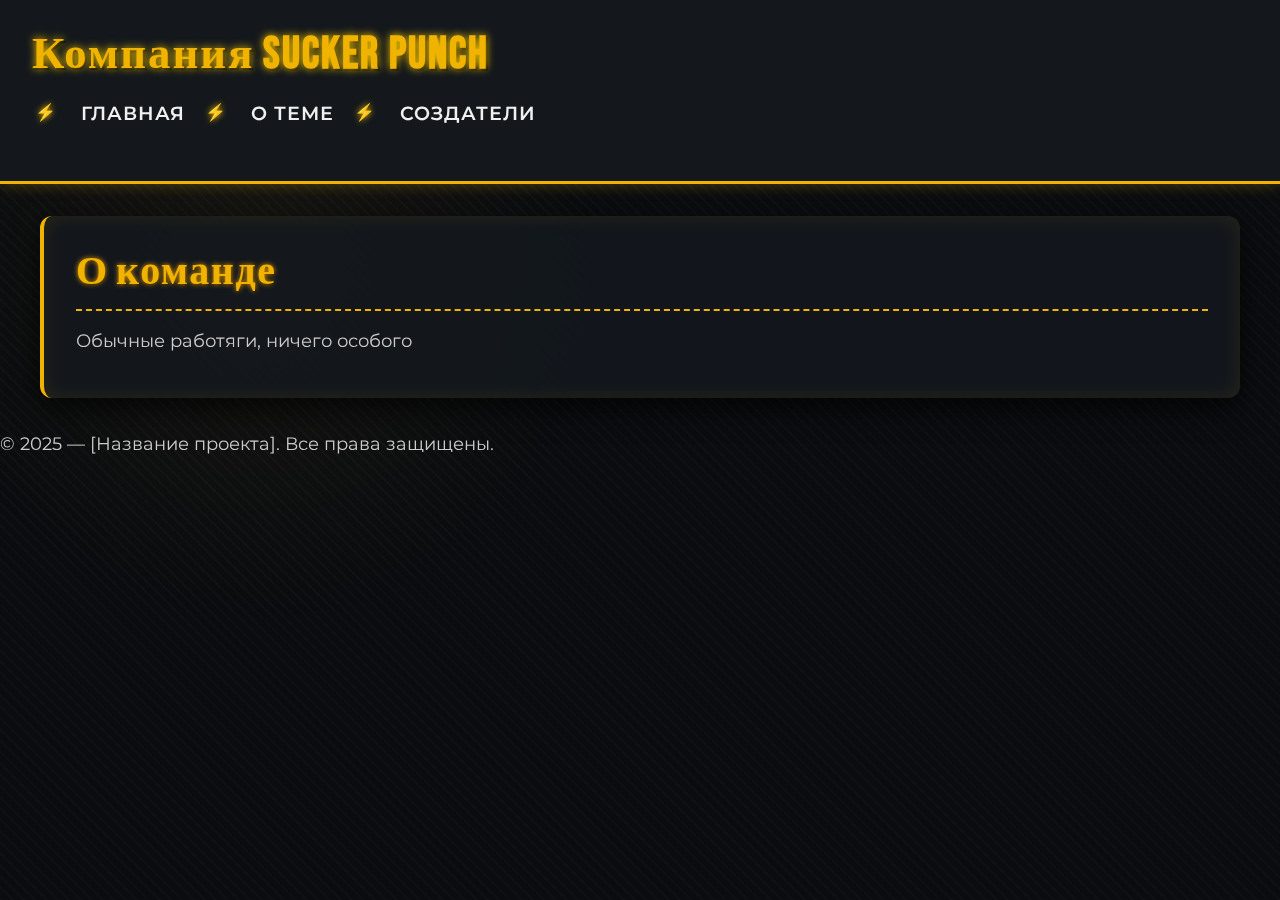
<file: creators.html>
<!DOCTYPE html>
<html lang="ru">
<head>
    <meta charset="UTF-8">
    <title>Компания Sucker Punch</title>
    <link rel = "stylesheet" href = "style.css">
</head>
<body>
    <header>
        <h1>Компания Sucker Punch</h1>
        <nav>
            <ul>
                <li><a href="index.html">Главная</a></li>
                <li><a href="topic.html">О теме</a></li>
                <li><a href="creators.html">Создатели</a></li>
            </ul>
        </nav>
    </header>

    <main>
        <!-- Текст о создателях (в целом) -->
        <section>
            <h2>О команде</h2>
            <p>
                Обычные работяги, ничего особого
            </p>
        </section>

        <!-- Список участников (можно с деталями) -->
        <section>
           
    </main>

    <footer>
        <p>© 2025 — [Название проекта]. Все права защищены.</p>
    </footer>
</body>
</html>
</file>
<file: style.css>
/* ===== inFAMOUS THEME STYLES ===== */
/* Шрифты: Bebas Neue для заголовков, Montserrat для текста */
@import url('https://fonts.googleapis.com/css2?family=Bebas+Neue&family=Montserrat:wght@400;600&display=swap');

/* ===== СБРОС И БАЗОВЫЕ НАСТРОЙКИ ===== */
* {
    margin: 0;
    padding: 0;
    box-sizing: border-box;
}

body {
    font-family: 'Montserrat', sans-serif;
    background-color: #0a0c0f;
    color: #e0e0e0;
    line-height: 1.6;
    position: relative;
    min-height: 100vh;
}

/* Текстура бетона/асфальта на фоне */
body::before {
    content: '';
    position: fixed;
    top: 0;
    left: 0;
    width: 100%;
    height: 100%;
    background-image: 
        repeating-linear-gradient(45deg, rgba(255,255,255,0.02) 0px, rgba(255,255,255,0.02) 2px, transparent 2px, transparent 8px),
        radial-gradient(circle at 20% 30%, rgba(255,200,50,0.05) 0%, transparent 30%);
    pointer-events: none;
    z-index: -1;
}

/* ===== ШАПКА И НАВИГАЦИЯ ===== */
header {
    background: #14181c;
    padding: 1.2rem 2rem;
    border-bottom: 3px solid #f0b400;
    box-shadow: 0 0 15px rgba(240, 180, 0, 0.3);
    position: sticky;
    top: 0;
    z-index: 100;
}

header h1 {
    font-family: 'Bebas Neue', cursive;
    font-size: 2.8rem;
    letter-spacing: 2px;
    color: #f0b400;
    text-shadow: 0 0 8px #ffcc00, 2px 2px 0 #000;
    margin-bottom: 0.2rem;
}

nav ul {
    list-style: none;
    display: flex;
    gap: 2rem;
    flex-wrap: wrap;
    margin-top: 0.5rem;
}

nav a {
    color: #f0f0f0;
    text-decoration: none;
    font-weight: 600;
    font-size: 1.2rem;
    padding: 0.4rem 1rem;
    border: 1px solid transparent;
    transition: 0.3s;
    text-transform: uppercase;
    letter-spacing: 1px;
    position: relative;
}

nav a:hover {
    color: #14181c;
    background-color: #f0b400;
    border-color: #f0b400;
    box-shadow: 0 0 15px #f0b400;
    transform: scale(1.05);
}

/* Эффект молнии для активной ссылки (можно добавить класс .active вручную) */
nav a.active::before {
    content: '⚡';
    margin-right: 5px;
    color: #f0b400;
}

/* ===== ОСНОВНОЙ КОНТЕЙНЕР ===== */
main {
    max-width: 1200px;
    margin: 2rem auto;
    padding: 1.5rem 2rem;
    background: rgba(20, 25, 30, 0.85);
    backdrop-filter: blur(2px);
    border-radius: 12px;
    border-left: 4px solid #f0b400;
    box-shadow: 0 10px 30px rgba(0,0,0,0.7), inset 0 0 20px rgba(240,180,0,0.1);
}

/* ===== ЗАГОЛОВКИ ===== */
h1, h2, h3 {
    font-family: 'Bebas Neue', cursive;
    letter-spacing: 1.5px;
    color: #f0b400;
    text-shadow: 0 0 5px #ffaa00, 1px 1px 2px #000;
    margin-bottom: 1rem;
}

h2 {
    font-size: 2.5rem;
    border-bottom: 2px dashed #f0b400;
    padding-bottom: 0.3rem;
}

h3 {
    font-size: 2rem;
    color: #ffdd77;
}

/* ===== ПАРАГРАФЫ И ТЕКСТ ===== */
p {
    margin-bottom: 1.2rem;
    font-size: 1.1rem;
    color: #ccc;
}

p strong {
    color: #f0b400;
}

/* ===== ССЫЛКИ ВНУТРИ ТЕКСТА ===== */
a {
    color: #f0b400;
    text-decoration: none;
    font-weight: 600;
    transition: 0.2s;
    border-bottom: 1px dotted transparent;
}

a:hover {
    color: #ffffff;
    border-bottom-color: #f0b400;
    text-shadow: 0 0 5px #f0b400;
}

/* ===== СПИСКИ ===== */
ul, ol {
    margin: 1.5rem 0 1.5rem 2rem;
}

li {
    margin-bottom: 0.5rem;
    position: relative;
    font-size: 1.05rem;
}

/* Маркеры списков в виде молний (для ul) */
ul li::before {
    content: '⚡';
    color: #f0b400;
    font-weight: bold;
    position: absolute;
    left: -1.8rem;
    filter: drop-shadow(0 0 3px #ffcc00);
}

/* Для нумерованных списков оставляем стандартные цифры, но добавим цвет */
ol li {
    list-style-type: decimal;
    color: #ddd;
}

ol li::marker {
    color: #f0b400;
    font-weight: bold;
}

/* ===== ИЗОБРАЖЕНИЯ ===== */
figure {
    margin: 2rem 0;
    border: 3px solid #2a2e32;
    border-radius: 10px;
    overflow: hidden;
    box-shadow: 0 0 20px rgba(240,180,0,0.2);
    transition: 0.3s;
    background: #1a1e22;
    padding: 0.5rem;
}
</file>
